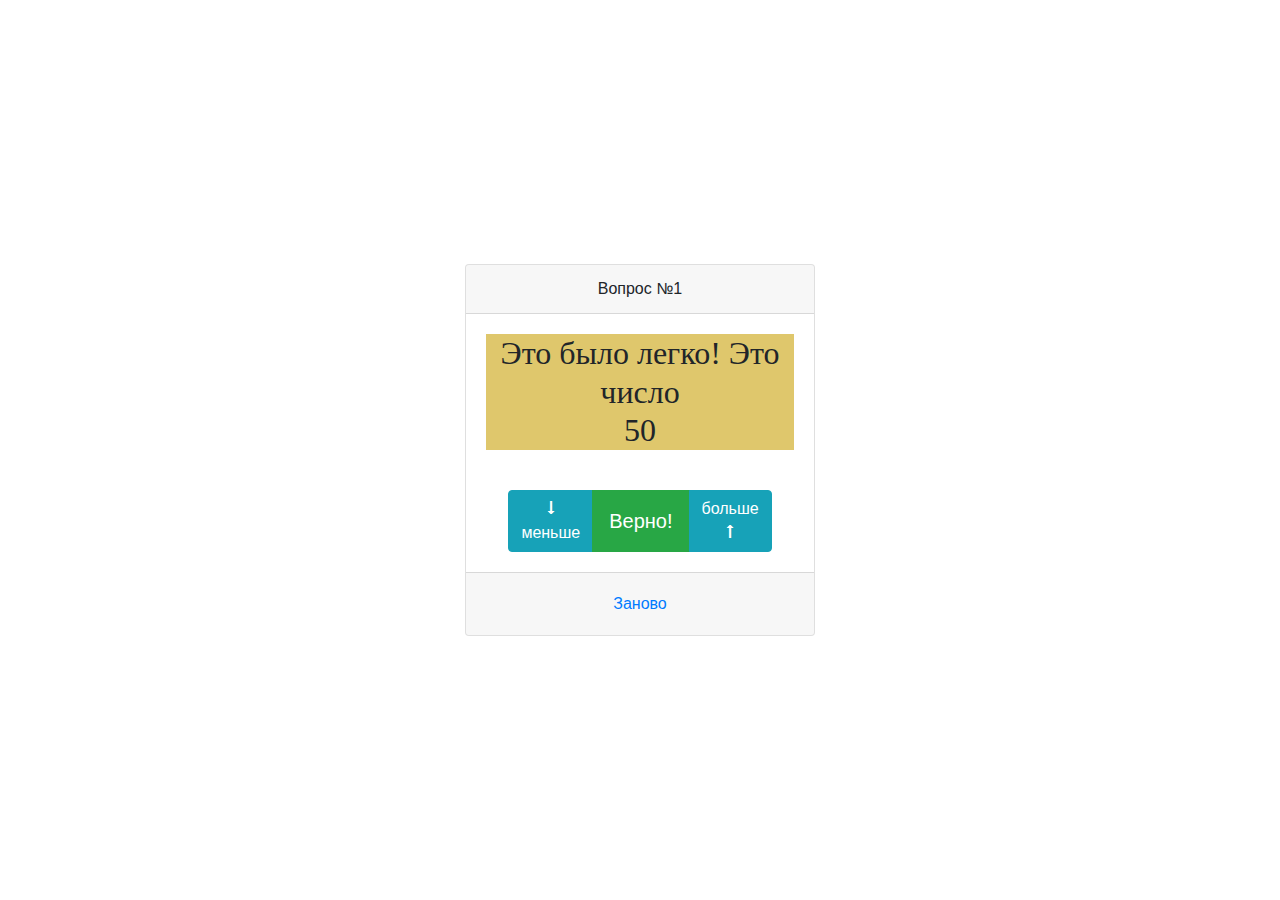
<file: bjs/08_if_else/index.html>
<!DOCTYPE html>
<html lang="en">
<head>
    <meta charset="UTF-8">
    <title>Угадайка</title>
    <link rel="stylesheet" href="https://stackpath.bootstrapcdn.com/bootstrap/4.4.1/css/bootstrap.min.css"
          integrity="sha384-Vkoo8x4CGsO3+Hhxv8T/Q5PaXtkKtu6ug5TOeNV6gBiFeWPGFN9MuhOf23Q9Ifjh" crossorigin="anonymous">
    <link href="https://fonts.googleapis.com/css2?family=Open+Sans" rel="stylesheet">
    <link rel="stylesheet" href="style.css" type="text/css"/>
</head>
<body>
<div class="container">
    <div class="row game-card align-items-center">
        <div class="col col-md-4 offset-md-4">
            <div class="card text-center">
                <div class="card-header">
                    <p class="m-0">Вопрос №<span id="orderNumberField">5</span></p>
                </div>
                <div class="card-body">
                    <div class="row no-gutters">
                        <div class="col">
                            <h3 class="card-title m-0"><span id="answerField">Вы загадали число</span></h3>
                            <h4 class="card-title m-0"><span id="numberField">5</span></h4>
                        </div>
                    </div>
                </div>
                <div class="card-body">
                    <div class="btn-group">
                        <button class="btn btn-info" id="btnLess">&#129047;<br>меньше</button>
                        <button class="btn btn-success btn-lg" id="btnEqual">Верно!</button>
                        <button class="btn btn-info" id="btnOver">больше<br>&#129045;</button>
                    </div>
                </div>
                <div class="card-footer">
                    <button class="btn btn-link" id="btnRetry">Заново</button>
                </div>
            </div>
        </div>
    </div>
</div>
<script src="script.js"></script>
</body>
</html>
</file>
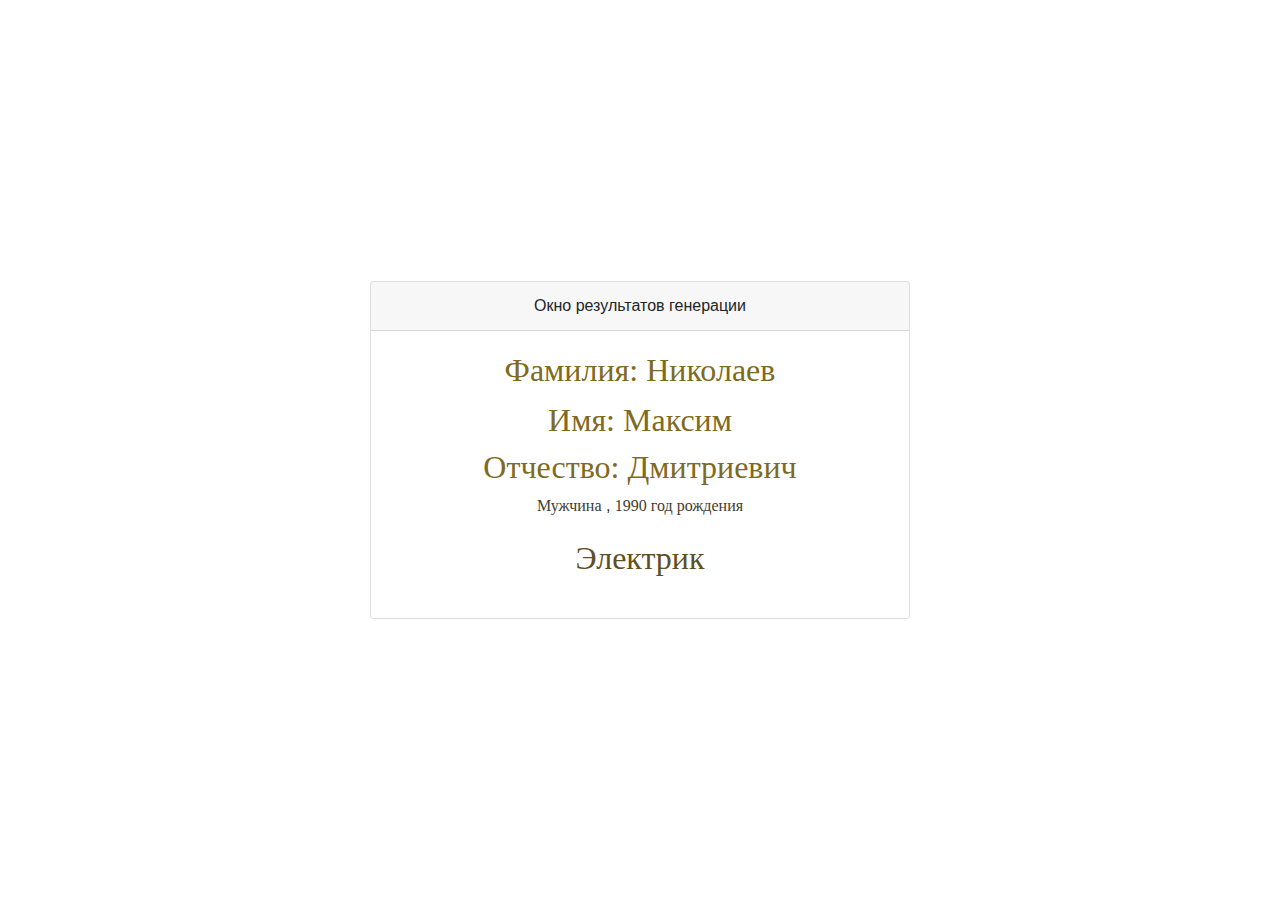
<file: bjs/10_function_object/index.html>
<!DOCTYPE html>
<html lang="en">
<head>
    <meta charset="UTF-8">
    <title>Генератор случайных пользователей</title>
    <link rel="stylesheet" href="https://stackpath.bootstrapcdn.com/bootstrap/4.4.1/css/bootstrap.min.css"
          integrity="sha384-Vkoo8x4CGsO3+Hhxv8T/Q5PaXtkKtu6ug5TOeNV6gBiFeWPGFN9MuhOf23Q9Ifjh" crossorigin="anonymous">
    <link href="https://fonts.googleapis.com/css2?family=Open+Sans" rel="stylesheet">
    <link rel="stylesheet" href="style.css" type="text/css"/>
</head>
<body>
<div class="container">
    <div class="row game-card align-items-center">
        <div class="col col-md-6 offset-md-3">
            <div class="card text-center">
                <div class="card-header">
                    <p class="m-0">Окно результатов генерации</p>
                </div>
                <div class="card-body">
                    <div class="row">
                        <div class="col">
                            <h3 class="card-title">Фамилия: <span id="surnameOutput">Генерация фамилии</span></h3>
                            <h4>Имя: <span id="firstNameOutput">Иван</span></h4>
                            <h5>Отчество: <span id="lastNameOutput">Генерация Отчества</span></h5>
                            <p>
                                <span id="genderOutput">Генерация пола</span>
                                <span>, </span>
                                <span id="birthYearOutput">Генерация года рождения</span>
                            </p>
                            <p>
                                <span id="jobOutput">Генерация работы</span>
                            </p>
                        </div>
                    </div>
                </div>
            </div>
        </div>
    </div>
</div>
<script src="personGenerator.js"></script>
<script src="init.js"></script>
</body>
</html>
</file>
<file: bjs/08_if_else/style.css>
.game-card {
    height: 100vh;
    font-family: 'Segoe UI', Tahoma, Geneva, Verdana, sans-serif;
}

body {
    display: flex;
    align-items: center;
    justify-content: center;
    height: 900px;
    background: url(https://images.unsplash.com/photo-1699990250573-98cd46c2c864?q=80&w=1032&auto=format&fit=crop&ixlib=rb-4.0.3&ixid=M3wxMjA3fDB8MHxwaG90by1wYWdlfHx8fGVufDB8fHx8fA%3D%3D) bottom no-repeat;
    background-size: cover;
}

h3 {
    background-color: #dfc76c;
    font-size: 2rem;
    font-family: 'Times New Roman', Times, serif;
}

h4 {
    background-color: #dfc76c;
    font-size: 2rem;
    font-family: 'Times New Roman', Times, serif;
}
</file>
<file: bjs/10_function_object/style.css>
body {
    display: flex;
    align-items: center;
    justify-content: center;
    height: 900px;
    background: url(https://images.unsplash.com/photo-1703002917693-e51692232c81?q=80&w=2070&auto=format&fit=crop&ixlib=rb-4.0.3&ixid=M3wxMjA3fDB8MHxwaG90by1wYWdlfHx8fGVufDB8fHx8fA%3D%3D) bottom no-repeat;
    background-size: cover;
}

h3 {
    color: #7e6a21;
    font-size: 2rem;
    font-family: 'Times New Roman', Times, serif;
}
h4 {
    color: #7e6a21;
    font-size: 2rem;
    font-family: 'Times New Roman', Times, serif;
}
h5 {
    color: #7e6a21;
    font-size: 2rem;
    font-family: 'Times New Roman', Times, serif;
}

#genderOutput {
    color: #413d31;
    font-size: 1rem;
    font-family: 'Times New Roman', Times, serif;
}

#birthYearOutput {
    color: #413d31;
    font-size: 1rem;
    font-family: 'Times New Roman', Times, serif;
}

#jobOutput {
    color: #5e4f24;
    font-size: 2rem;
    font-family: 'Times New Roman', Times, serif;
}
</file>
